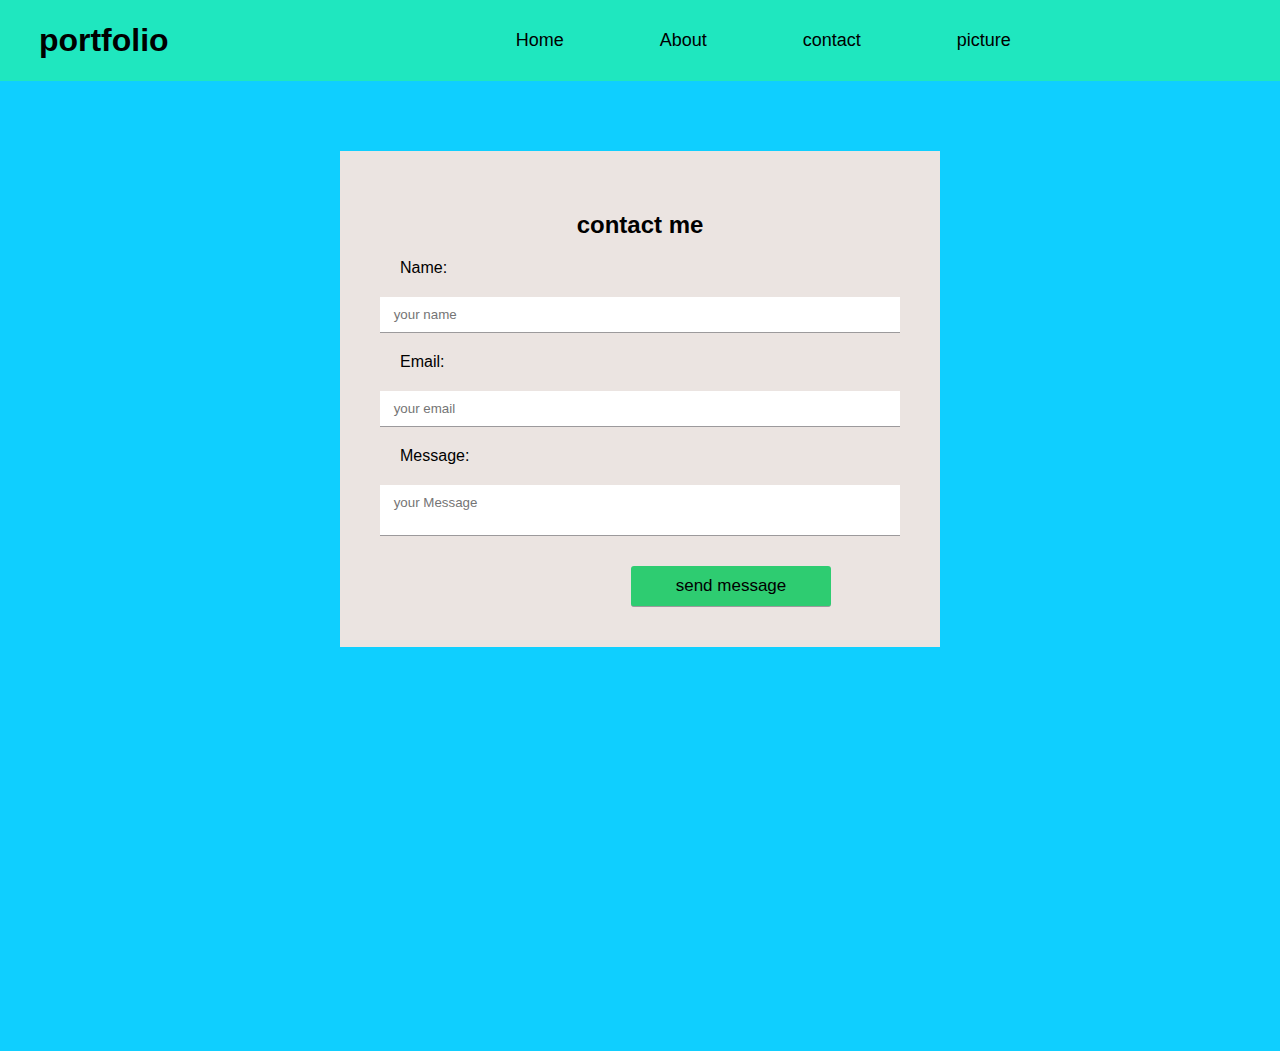
<file: contact.html>
<html>
    <head> 
      <meta charset="UTF-8">
      <meta http-equiv="X-UA-Compatible" content="IE=edge">
      <meta name="viewport" content="width=device-width, initial-scale=1.0">
        <title>web page</title>
        <link rel="stylesheet"href="contact.css">
        <script src="contact.js"></script>
   
 

      </head>
      <body>
        <section class=" navbar">
            <div class="logo">
            <h1>portfolio</h1>
          </div>
          <ul class="menu">
                <li><a href="home.html"> Home</a></li>
                <li><a href="About.html"> About</a></li>
                <li><a href="contact.html"> contact</a></li>
                <li><a href="picture.html"> picture</a></li>
            </ul>
            </section>
        

        <div class="overlay">
            <form onsubmit="evant.prevantdefault();validateform()">
                <h2>contact me </h2>

                <label for="name " >Name:</label>
                <input type="text" id="name" placeholder=" your name"> 
                <small class="  error" ></small>

                <label for="email " >Email:</label>
                <input type="text" id="email" placeholder=" your email">
                <small class="error" ></small>

                <label for="Message " >Message:</label>
                <textarea id="Message" placeholder=" your Message" role="6"></textarea>
                <small class="error" ></small>

                <div class="center">
                    <input type="submit" value="send message">
                </div>


            </form>
        </div>

      

  

      </body>
      </html>
</file>
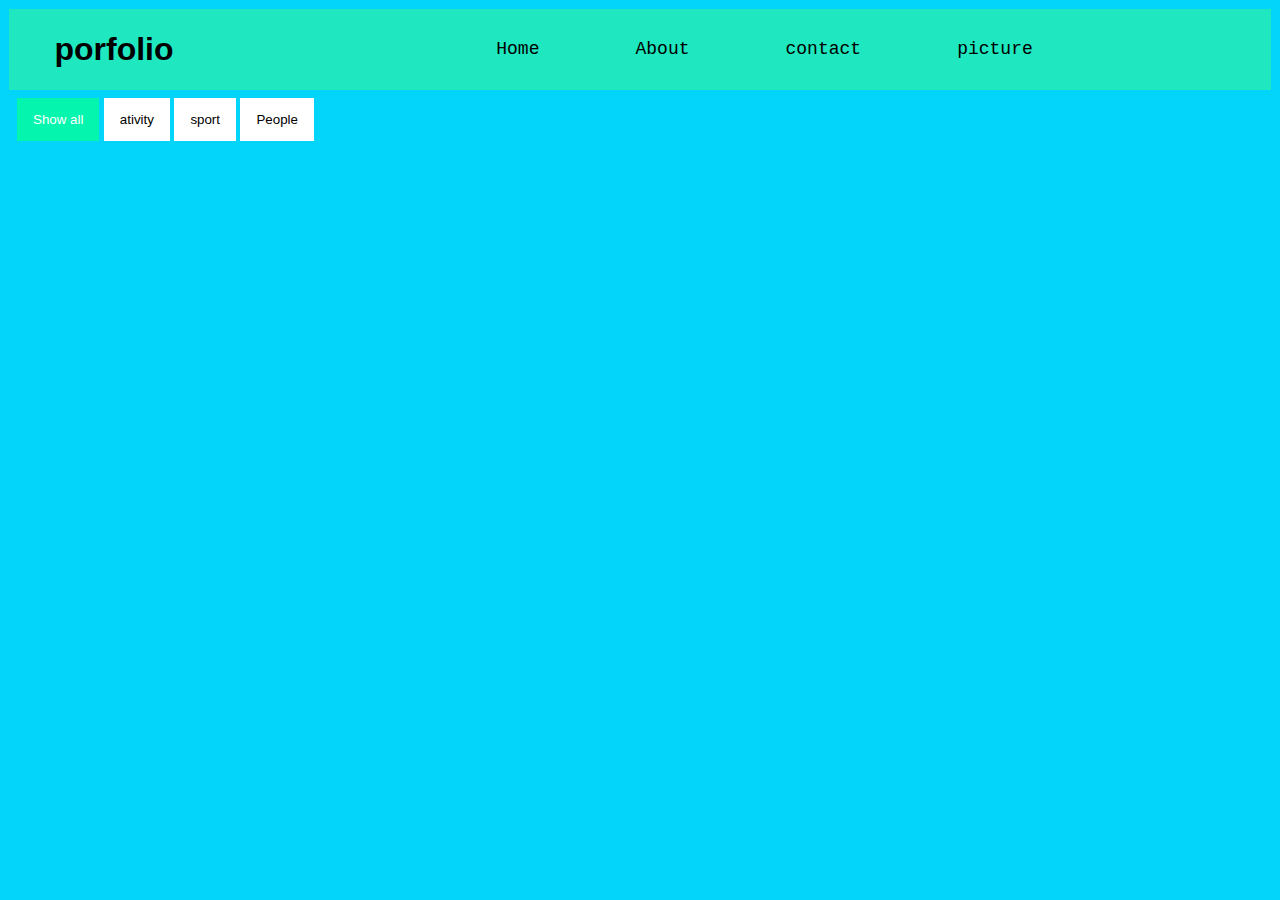
<file: picture.html>
<html>
    <head> 
        <meta charset="UTF-8">
        <meta http-equiv="X-UA-Compatible" content="IE=edge">
        <meta name="viewport" content="width=device-width, initial-scale=1.0">
          <title>web page</title>
          <link rel="stylesheet"href="picture.css">
          <script src="picture.js"></script>
          
  
        </head>

<body>
    <section class=" navbar">
        <div class="logo">
        <h1>porfolio</h1>
      </div>
      <ul class="menu">
            <li><a href="home.html"> Home</a></li>
            <li><a href="About.html"> About</a></li>
            <li><a href="contact.html"> contact</a></li>
            <li><a href="picture.html"> picture</a></li>
        </ul>
      </section>
  
<div class="Container">
  <button class="SLM active" onclick="filterSelection('all')"> Show all</button>
  <button class="SLM" onclick="filterSelection('nature')"> ativity</button>
  <button class="SLM" onclick="filterSelection('cars')"> sport</button>
  <button class="SLM" onclick="filterSelection('people')"> People</button>
</div>


<div class="row">
  <div class="column nature">
    <div class="content">
      <img src="ativity1.jpg" alt="" style="width:100%">
      <h4>help People</h4>
    </div>
  </div>

  <div class="column nature">
    <div class="content">
      <img src="ativity2.jpg" alt="" style="width:100%">
      <h4>help People</h4>
    </div>
  </div>

  <div class="column nature">
    <div class="content">
      <img src="attivity3.jpg" alt="" style="width:100%">
      <h4>travel with freinde</h4>
    </div>
  </div>

  <div class="column cars">
    <div class="content">
      <img src="sport1.jpg" alt="" style="width:100%">
      <h4>sport</h4>
    </div>
  </div>

  <div class="column cars">
    <div class="content">
      <img src="sport2.jpg" alt="Car" style="width:55%">
      <h4>sport</h4>
    </div>
  </div>

  <div class="column cars">
    <div class="content">
      <img src="คนว่ายน้ำ.jpg" alt="Car" style="width:100%">
      <h4>sport</h4>
    </div>
  </div>

  <div class="column people">
    <div class="content">
      <img src="people1.jpg" alt="People" style="width:100%">
      <h4>Girl</h4>
    </div>
  </div>

  <div class="column people">
    <div class="content">
      <img src="people2.jpg" alt="People" style="width:100%">
      <h4>Man</h4>
    </div>
  </div>]

  <div class="column people">
    <div class="content">
      <img src="people3.jpg" alt="People" style="width:170%">
      <h4>Woman</h4>
    </div>
  </div>
</div>

</body>
</html>
</file>
<file: contact.css>
*{
 font-family: Verdana, Geneva, Tahoma, sans-serif;
}
body{
    margin: 0%;
    background-color: rgb(15, 207, 255);
}
.navbar{
    display: flex;
   /*border: 2px solid rgb(199, 41, 41);*/
   background: #1FE7BF ;
   padding: 0.5px;

   
}

.logo{
   /*border: 2px solid rgb(199, 41, 41);*/
   width: 20%;
   display: flex;
   justify-content: center;
   align-items: center; 

}

.menu{
   /*border: 2px solid rgb(199, 41, 41);*/
   display: flex;
   justify-content: center;
   align-items: center;
   width: 100%;
   font-family: Monospace;
   list-style:none ;
   font-size: 18px;
}
.menu li a:hover{
   background-color: aliceblue ;
   font-weight: bold;
   transition: all ease 0.4s;
    
}
.menu li{
   margin: 0 3rem;
  
}
.menu li a{
   text-decoration: none;
   color: black;
}

.overlay{
    width: 100%;
    height: 100%;
    margin: auto;
    padding: auto;
    text-emphasis: none;
    text-align: center;
  

    
}
.overlay h2{
    text-align: center;
}

form{
    max-width: 600;
    width: 90%;
    margin: 70px auto 0 auto;
    padding: 40px;
    border-radius: 3px;
	position: relative;
    border-radius: 0;
    box-sizing: border-box;
    border-style: hidden;
    background: rgb(235, 228, 225);

}

label{
    display: block;
    margin: 20px;
    text-align: left;
}
     
input,textarea{
    width: 100%;
    padding: 10px;
    box-sizing: border-box;
    outline:none;
    resize: none;
    border: none;
    border-bottom: 1px solid rgb(156, 154, 156);

}

input[type="text"]:focus,textarea:focus{
border-bottom: 1px solid red ;
}

textarea::-webkit-scrollbar{
    width: 4px;
}
input[type="submit"]{
    margin-top: 30px;
    width: 90%;
    max-width: 200px;
    background-color: #2ECC71 ;
    margin-left: 35%;
    font-size: 17px;
    cursor: pointer;
    border-radius: 3px;
    
}
 .error{
     color: tomato;
 }

.error-boeder{
    border-bottom: 1px solid red;
}
#success{
    color: seagreen;
}
</file>
<file: picture.css>
* {
    box-sizing: border-box;
  }
  
  body {
    background-color: #03d5fa;
    padding: 1px;
    font-family: Arial;
  }

  
  /* Center website */
  .main {
    max-width: 1000px;
    margin: auto;
  }
  
  .navbar{
    display: flex;
   /*border: 2px solid rgb(199, 41, 41);*/
   background: #1FE7BF ;
   padding: 0.5px;

   
}

.logo{
   /*border: 2px solid rgb(199, 41, 41);*/
   width: 20%;
   display: flex;
   justify-content: center;
   align-items: center; 
}

.menu{
   /*border: 2px solid rgb(199, 41, 41);*/
   display: flex;
   justify-content: center;
   align-items: center;
   width: 100%;
  font-family: Monospace;
   list-style:none ;
   font-size: 18px;
}
.menu li a:hover{
   background-color: aliceblue ;
   font-weight: bold;
   transition: all ease 0.4s;
   
  
}
.menu li{
   margin: 0 3rem;
  
}
.menu li a{
   text-decoration: none;
   color: black;
}
  .row {
    margin: 8px -16px;
  }
  
  /* Add padding BETWEEN each column (if you want) */
 
  .row > .column {
    padding: 8px;
  }
  
  .column {
    float: left;
    width: 33.33%;
    display: none; 
  }
  
  /* Clear floats after rows */
  .row:after {
    content: "";
    display: table;
    clear: both;
  }
  
  .content {
    background-color: rgb(255, 255, 255);
    padding: 10px;
    border: 1rem solid #1FE7BF ;
  }
  
  .content h4,p {
   text-align: center;
  }
  /* The "show" class is added to the filtered elements */
  .show {
    display: block;
  }
  
  .SLM {
    border: none;
    outline: none;
    padding: 14px 16px;
    background-color: white;
    cursor: pointer;
  }

  .SLM:hover {
    background-color: rgb(189, 189, 189);
  }
  .SLM.active {
    background-color: rgb(4, 245, 173);
     color: white;
  }
  .Container{
      padding: 8px;
  }
</file>
